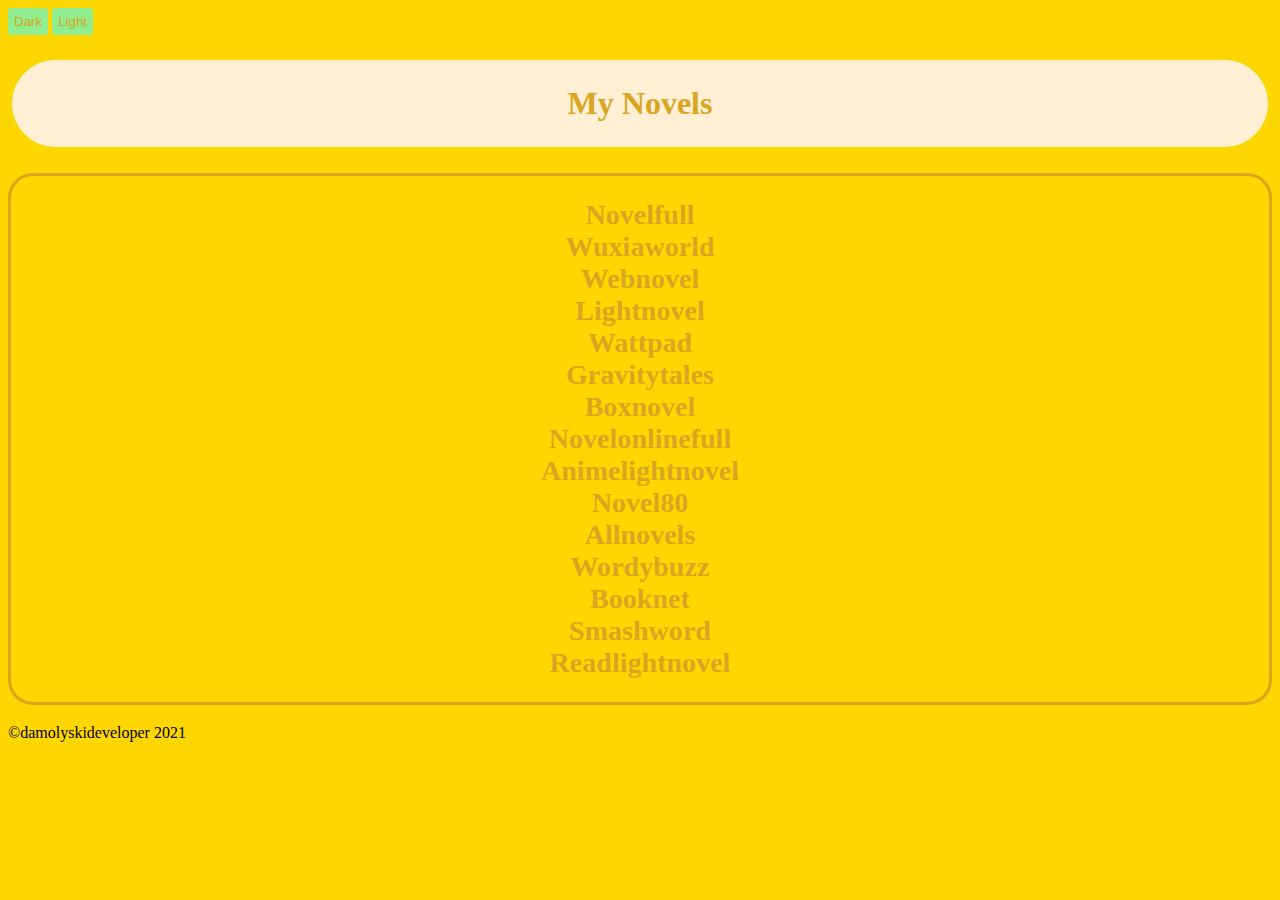
<file: index.html>
<!DOCTYPE html>
<html>
    <head>
<title>My Novels</title>
    </head>
    <body>
    <link rel="stylesheet" type="text/css" href="style.css">
 <button> <a href="dark mode.html">Dark</a></button>
 <button> <a href="light mode.html">Light</a></button>
<h1>  My Novels</h1>
<h3>
<div><h2>
 <a href="https://novelfull.com">Novelfull</a>
 <br>
 <a href="https://wuxiaworld.com"> Wuxiaworld </a>
 <br>
 <a href="https://m.webnovel.com"> Webnovel </a>
 <br>
 <a href="https://lightnovel.site">Lightnovel</a>
 <br>
 <a href="https://Wattpad.com">  Wattpad</a>
 <br>
 <a href="https://gravitytales.com">  Gravitytales</a>
 <br>
 <a href="https://boxnovel.comq"> Boxnovel </a>
 <br>
 <a href="https://novelonlinefull.com"> Novelonlinefull</a>
 <br>
 <a href="https://animelightnovel.com"> Animelightnovel </a>
 <br>
 <a href="https://novel80.com">  Novel80</a>
 <br>
 <a href="https://allnovels.com"> Allnovels</a>
 <br>
 <a href="https://wordybuzz.com">Wordybuzz</a>
 <br>
 <a href="https://booknet.com">Booknet  </a>
 <br>
 <a href="https://smashword.com"> Smashword </a>
 <br>
 <a href="https://readlightnovel.org"> Readlightnovel </a>
 </h2>
 </div>
   </h3>
   <footer>  ©damolyskideveloper 2021</footer>
    </body> 
</html>
</file>
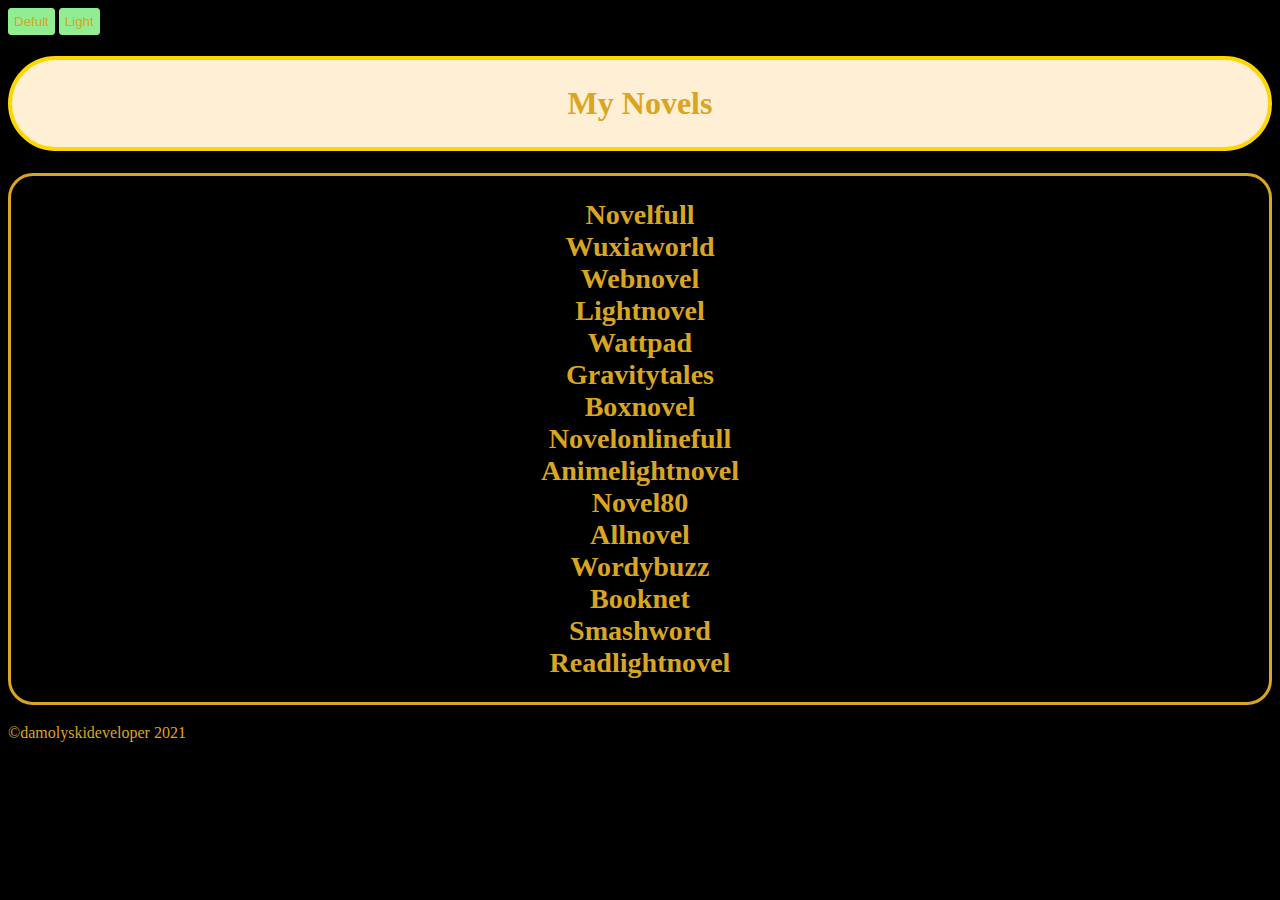
<file: dark mode.html>
<!DOCTYPE html>
<html>
    <head>
<title>  My Novels </title>
    </head>
    <link rel="stylesheet" type="text/css" href="style.css">
    <body style="background-color: black;">
 <button><a href="index.html">Defult</a></button>
 <button><a href="light mode.html">Light</a></button>
<h1>My Novels</h1>
 <h3>
 <div><h2>
 <a href="https://novelfull.com">Novelfull</a>
 <br>
 <a href="https://wuxiaworld.com">  Wuxiaworld</a>
 <br>
 <a href="https://m.webnovel.com"> Webnovel </a>
 <br>
 <a href="https://lightnovel.com">  Lightnovel</a>
 <br>
 <a href="https://wattpad.com"> Wattpad </a>
 <br>
 <a href="https://gravitytales.com"> Gravitytales</a>
 <br>
 <a href="https://boxnovel.com">Boxnovel  </a>
 <br>
 <a href="https://novelonlinefull.com"> Novelonlinefull </a>
 <br>
 <a href="https://animelightnovel.com">Animelightnovel  </a>
 <br>
 <a href="https://novel80.com"> Novel80 </a>
 <br>
 <a href="https://allnovel.com">  Allnovel</a>
 <br>
 <a href="https://wordybuzz.com"> Wordybuzz </a>
 <br>
 <a href="https://booknet.com">  Booknet</a>
 <br>
 <a href="https://smashword.com">  Smashword</a>
 <br>
 <a href="https://readlightnovel.org"> Readlightnovel </a>
 </h2>
 </div>
 </h3>
 <footer style="color: goldenrod";>  ©damolyskideveloper 2021</footer>
    </body> 
</html>
</file>
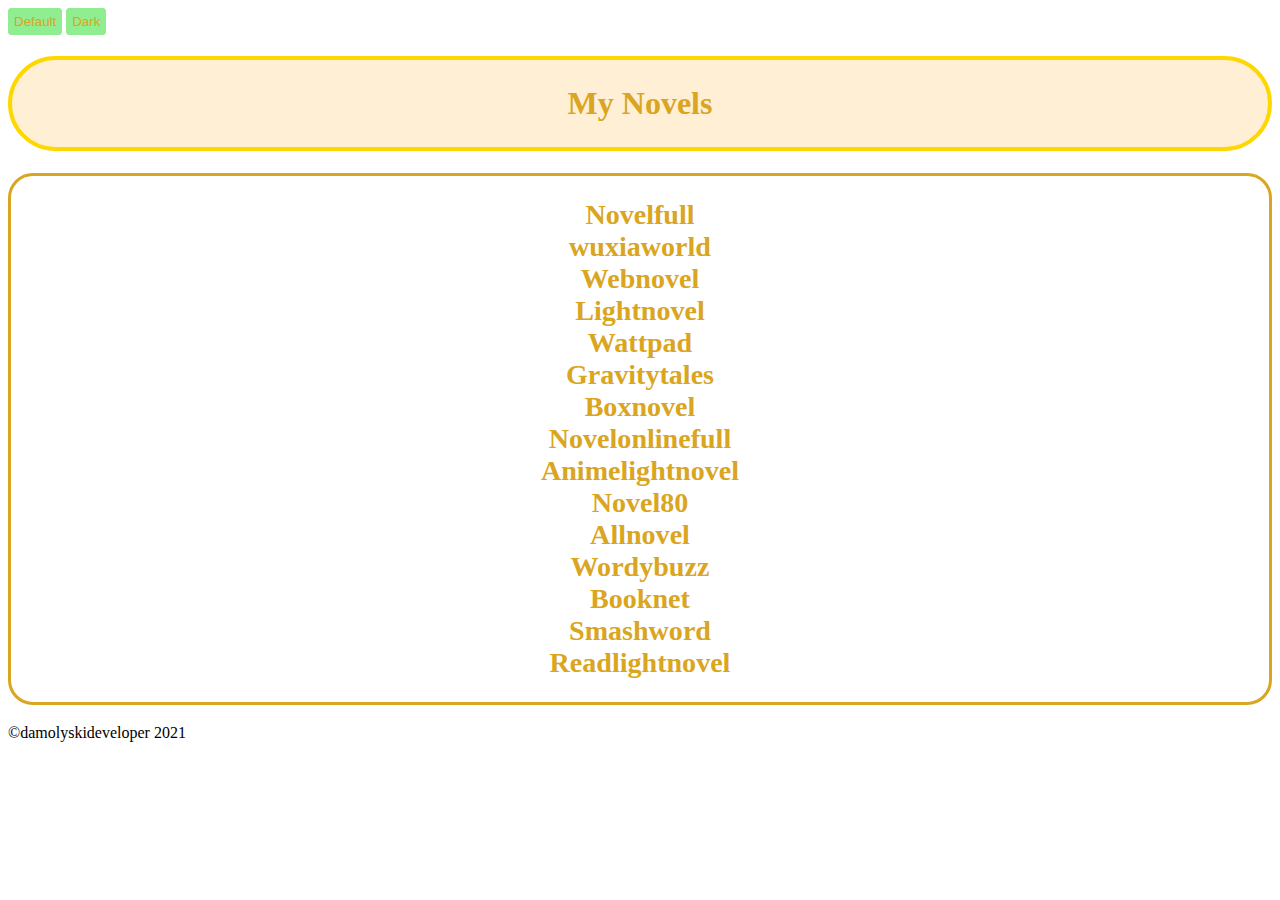
<file: light mode.html>
<!DOCTYPE html>
<html>
    <head>
<title>My Novels</title>
    </head>
    <body style="background-color:white";>
 <link rel="stylesheet" type="text/css" href="style.css">
 <button> <a href="index.html">Default</a></button>
 <button> <a href="dark mode.html">Dark</a></button>
 <h1> My Novels </h1>
 <h3>
 <div>  
 <h2>  
 <a href="https://novelfull.com">Novelfull</a>
 <br>
 <a href="https://wuxiaworld.com">wuxiaworld</a>
 <br>
 <a href="https://m. webnovel.com">Webnovel</a>
 <br>
 <a href="https://lightnovel.site">Lightnovel</a>
 <br>
 <a href="https://Wattpad.com">Wattpad</a>
 <br>
 <a href="https://gravitytales.com">Gravitytales</a>
 <br>
 <a href="https://boxnovel.com">Boxnovel</a>
 <br>
 <a href="https://novelonlinefull.com">Novelonlinefull</a>
 <br>
 <a href="https://animelightnovel.con">Animelightnovel</a>
 <br>
 <a href="https://novel80.com">Novel80</a>
 <br>
 <a href="https://allnovel.com">Allnovel</a>
 <br>
 <a href="https://wordybuzz.com">Wordybuzz</a>
 <br>
 <a href="https://booknet.com">Booknet</a>
 <br>
 <a href="https://smashwords.com">Smashword</a>
 <br>
 <a href="https://readlightnovel.org">Readlightnovel</a>
 </h2>
 </div>
 </h3>
 <footer>©damolyskideveloper 2021</footer>
    </body> 
</html>
</file>
<file: style.css>
body {
background-color:gold;
 }
h1{text-align:center;
background-color:papayawhip;
color: goldenrod;
border: solid 4px gold;
border-radius:51px;
padding:25px;}
div {
text-align: center;
border:solid goldenrod ;
border-radius:25px; }
a {text-decoration:none ;
color: goldenrod ;
}
button {
border: solid 1px lightgreen;
border-radius:3px; 
padding:5px;
background-color: lightgreen;
color:yellow;}
</file>
